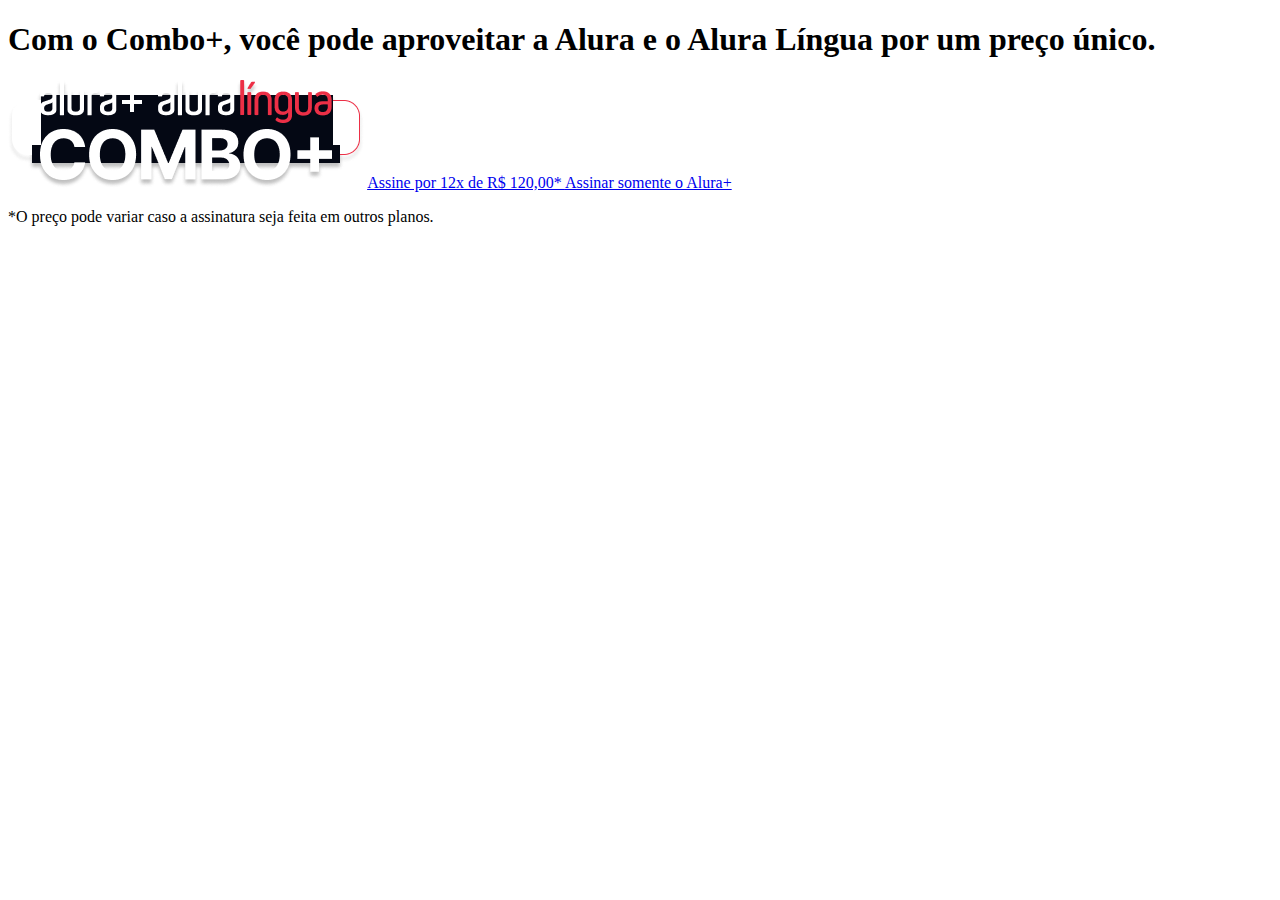
<file: index.html>
<!DOCTYPE html>
<html lang="pt-br">

<head>
    <meta charset="UTF-8">
    <meta name="viewport" content="width=device-width, initial-scale=1.0">
    <title>Alura Plus</title>
</head>

<body>
    <section class="principal container">
        <div>
            <h1> Com o Combo+, você pode aproveitar a Alura e o Alura Língua por um preço único. </h1>
            <img src="img/Combo.png" alt="Alura+ & Alura Idiomas">
            <a href="#"> Assine por 12x de R$ 120,00* </a>
            <a href="#"> Assinar somente o Alura+ </a>
            <p> *O preço pode variar caso a assinatura seja feita em outros planos. </p>
        </div>
    </section>
</body>

</html>
</file>
